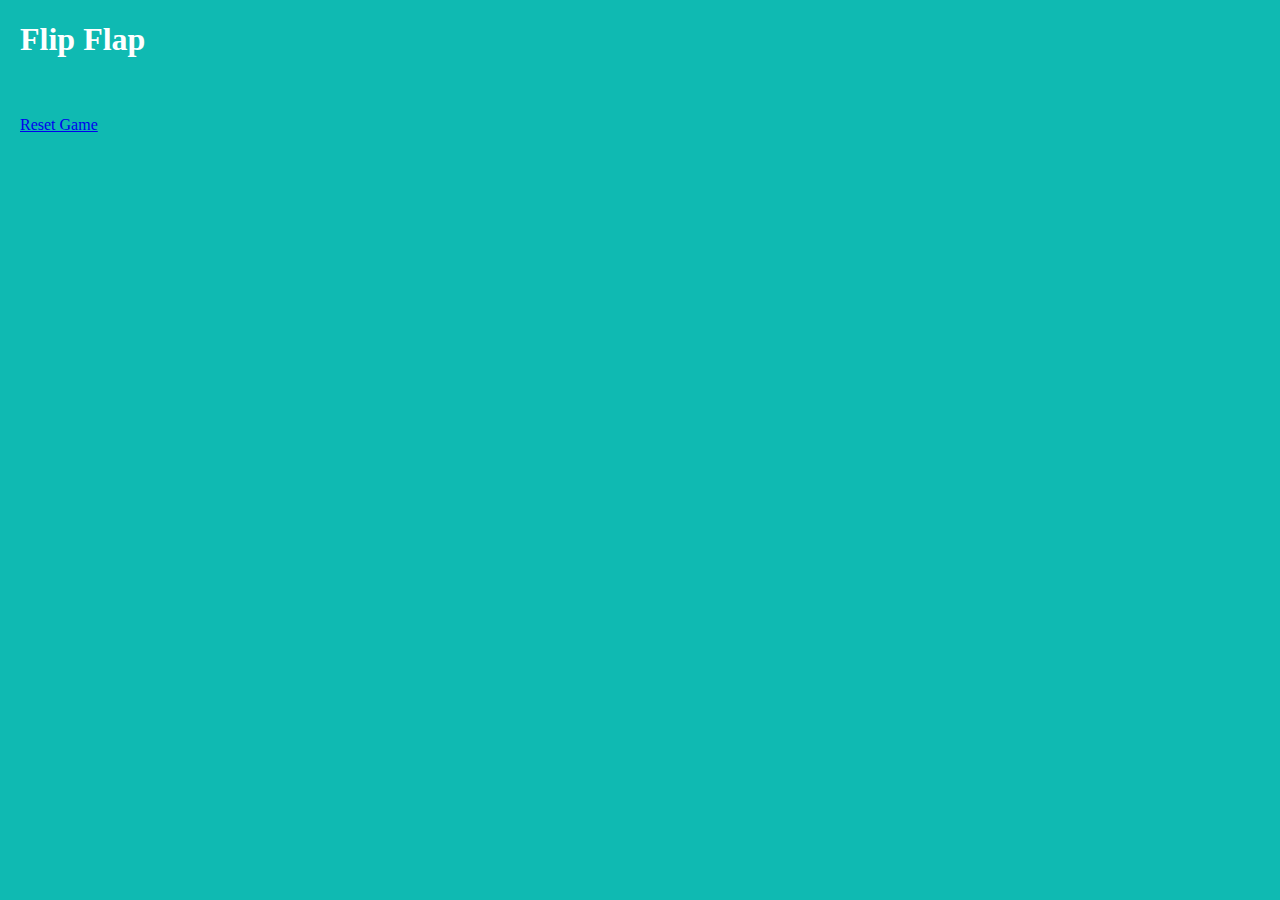
<file: FlipFlap/FlipFlap.Xbox/Durango/Layout/Image/Loose/default.html>
﻿<!DOCTYPE html>
<html lang='en'>
<head>
    <title>Flip Flap</title>
    <link rel="stylesheet" href="css/default.css">
    <link rel="stylesheet" href="css/xbox.css">
</head>
<body>
    <div id="instuctions" class="hidden"></div>
    <div id='header'>
        <h1>Flip Flap</h1>
        <div id='colors'></div>
    </div>
    <br />
    <br />
    <div id='game'>
        <div id='board'></div>
    </div>

    <div id="footer">
        <div id='displayScore'></div>
    </div>
    <a href="default.html">Reset Game</a>

    <script src='js/jquery-2.1.0.js'></script>
    <script src='js/hammer.js'></script>
    <script src='js/instructions.js'></script>
    <script src='js/colors.js'></script>
    <script src='js/game.js'></script>
    <script src='js/keys.js'></script>
    <script src='js/grid.js'></script>
    <script src='js/default.js'></script>
    <script src='js/xbox.js'></script>
</body>
</html>
</file>
<file: FlipFlap/FlipFlap.Xbox/Durango/Layout/Image/Loose/css/default.css>
﻿body {
	font-family: 'Consolas';
	background-color: #0FBAB2;
	color: white;
	margin:20px;
	overflow: hidden;
	-ms-touch-action:none;
    /*background-image: linear-gradient(90deg, rgba(255, 255, 255, 0.07) 50%, transparent 50%), linear-gradient(90deg, rgba(255, 255, 255, 0.13) 50%, transparent 50%), linear-gradient(90deg, transparent 50%, rgba(255, 255, 255, 0.17) 50%), linear-gradient(90deg, transparent 50%, rgba(255, 255, 255, 0.19) 50%); background-size: 13px, 29px, 37px, 53px; background-color: rgb(2, 104, 115);*/
    /*background-position: 0px 10px, 0% 0%, 0% 0%; background-image: radial-gradient(circle at 0% 50%, rgba(96, 16, 48, 0) 9px, rgb(102, 17, 51) 10px, rgba(96, 16, 48, 0) 11px), radial-gradient(at 100% 100%, rgba(96, 16, 48, 0) 9px, rgb(102, 17, 51) 10px, rgba(96, 16, 48, 0) 11px), none; background-attachment: scroll, scroll, scroll; background-repeat: repeat, repeat, repeat; background-size: 20px 20px; background-origin: padding-box, padding-box, padding-box; background-clip: border-box, border-box, border-box; background-color: rgb(40, 40, 40);*/
    /*background-position: 0px 0px, 40px 60px, 130px 270px, 70px 100px; background-image: radial-gradient(white, rgba(255, 255, 255, 0.2) 2px, transparent 40px), radial-gradient(white, rgba(255, 255, 255, 0.15) 1px, transparent 30px), radial-gradient(white, rgba(255, 255, 255, 0.1) 2px, transparent 40px), radial-gradient(rgba(255, 255, 255, 0.4), rgba(255, 255, 255, 0.1) 2px, transparent 30px); background-size: 550px 550px, 350px 350px, 250px 250px, 150px 150px; background-color: black;*/
    /*background-image: radial-gradient(circle at 100% 150%, silver 24%, white 25%, white 28%, silver 29%, silver 36%, white 36%, white 40%, transparent 40%, transparent), radial-gradient(circle at 0px 150%, silver 24%, white 25%, white 28%, silver 29%, silver 36%, white 36%, white 40%, transparent 40%, transparent), radial-gradient(circle at 50% 100%, white 10%, silver 11%, silver 23%, white 24%, white 30%, silver 31%, silver 43%, white 44%, white 50%, silver 51%, silver 63%, white 64%, white 71%, transparent 71%, transparent), radial-gradient(circle at 100% 50%, white 5%, silver 6%, silver 15%, white 16%, white 20%, silver 21%, silver 30%, white 31%, white 35%, silver 36%, silver 45%, white 46%, white 49%, transparent 50%, transparent), radial-gradient(circle at 0px 50%, white 5%, silver 6%, silver 15%, white 16%, white 20%, silver 21%, silver 30%, white 31%, white 35%, silver 36%, silver 45%, white 46%, white 49%, transparent 50%, transparent); background-size: 100px 50px; background-color: silver;*/
    /*background-image: radial-gradient(circle at 100% 150%, silver 24%, white 25%, white 28%, silver 29%, silver 36%, white 36%, white 40%, transparent 40%, transparent), radial-gradient(circle at 0px 150%, silver 24%, white 25%, white 28%, silver 29%, silver 36%, white 36%, white 40%, transparent 40%, transparent), radial-gradient(circle at 50% 100%, white 10%, silver 11%, silver 23%, white 24%, white 30%, silver 31%, silver 43%, white 44%, white 50%, silver 51%, silver 63%, white 64%, white 71%, transparent 71%, transparent), radial-gradient(circle at 100% 50%, white 5%, silver 6%, silver 15%, white 16%, white 20%, silver 21%, silver 30%, white 31%, white 35%, silver 36%, silver 45%, white 46%, white 49%, transparent 50%, transparent), radial-gradient(circle at 0px 50%, white 5%, silver 6%, silver 15%, white 16%, white 20%, silver 21%, silver 30%, white 31%, white 35%, silver 36%, silver 45%, white 46%, white 49%, transparent 50%, transparent); background-size: 100px 50px; background-color: black;*/
}

.square {
	height: 30px;
	width: 30px;
	background-color: red;
	text-align: center;
	vertical-align: middle;
	overflow: none;
}

#board {
    margin-left:auto;
    margin-right:auto;
}

#colors {
	display: inline;
}
.hidden {
    display:none;
}

#colorQueueCell {
    float:left;
}

#game {
	clear:both;
	margin-left: auto;
	margin-right: auto;
	width:100%;
}

#header {
	margin-left: auto;
	margin-right: auto;
	width:100%;
}

#footer {
	clear: both;
	margin-left: auto;
	margin-right: auto;
	width:100%;
}

#flipper {
	height: 30px;
	width: 30px;
	position: absolute;
	text-align: center;
	vertical-align: middle;
	margin:0px;
	padding:0px;
	border-radius: 25px;
}

.endGame {
	position: relative;
	transform-style: preserve-3d;
	transform: scale(3) rotate(90deg);
    -webkit-transform: scale(3) rotate(90deg);
	animation: squareEndGame 1s;
    -webkit-animation: squareEndGame 1s;
	border-radius: 25px;
}

.rotateUp {
	position: relative;

	transform-style: preserve-3d;
	transform-origin: top;

	-webkit-transform-style: preserve-3d;
	-webkit-transform-origin: top;

	animation: flipUp 0.2s;
	-webkit-animation: flipUp 0.2s;
}

.rotateRight {
	position: relative;

	transform-style: preserve-3d;
	transform-origin: right;

	-webkit-transform-style: preserve-3d;
	-webkit-transform-origin: right;

	animation: flipRight 0.2s;
	-webkit-animation: flipRight 0.2s;
}

.rotateLeft {
	position: relative;

	transform-style: preserve-3d;
	transform-origin: left;

	-webkit-transform-style: preserve-3d;
	-webkit-transform-origin: left;

	animation: flipLeft 0.2s;
	-webkit-animation: flipLeft 0.2s;
}

.rotateDown {
	position: relative;

	transform-style: preserve-3d;
	transform-origin: bottom;

	-webkit-transform-style: preserve-3d;
	-webkit-transform-origin: bottom;

	animation: flipDown 0.2s;
	-webkit-animation: flipDown 0.2s;
}

.stay {
	transform: rotateX(0deg) rotateY(0deg);
}

.cell {
	width: 30px;
	height: 30px;

	background-color: #077A75;
}

.row {
	float:left;
}

@keyframes squareEndGame {
	from{
		transform: scale(1) rotate(0deg);
		background-color: white;
	}
	to{
		transform: scale(3) rotate(90deg);
		background-color: yellow;
	}
}

@keyframes flipDown {
	0% {
		transform: rotateX(0deg) skewX(0deg);
		-webkit-transform: rotateX(0deg) skewX(0deg);
	}
	50% {
		transform: rotateX(90deg) skewX(-35deg);
		-webkit-transform: rotateY(90deg) skewX(-135deg);
	}
	100%{
		transform: rotateX(180deg) skewX(0deg);
		-webkit-transform: rotateX(180deg);
	}
}

@keyframes flipUp {
	0% {
		transform: rotateX(0deg) skewX(0deg);
		-webkit-transform: rotateX(0deg) skewX(0deg);
	}
	50% {
		transform: rotateX(90deg) skewX(35deg);
		-webkit-transform: rotateY(90deg) skewX(135deg);
	}
	100%{
		transform: rotateX(180deg) skewX(0deg);
		-webkit-transform: rotateX(180deg);
	}
}

@keyframes flipRight {
	0% {
		transform: rotateY(0deg) skewY(0deg);
		-webkit-transform: rotateY(0deg) skewY(0deg);
	}
	50%{
		transform: rotateY(90deg) skewY(-35deg);
		-webkit-transform: rotateY(90deg) skewY(-35deg);
	}
	100% {
		transform: rotateY(180deg) skewY(0deg);
		-webkit-transform: rotateY(180deg);
	}
}

@keyframes flipLeft {
	0% {
		transform: rotateY(0deg) skewY(0deg);
	}
	50%{
		transform: rotateY(-90deg) skewY(35deg);
	}
	100% {
		transform: rotateY(-180deg) skewY(0deg);
	}
}

@-webkit-keyframes flipLeft {
	0% {
		-webkit-transform: rotateY(0deg) skewY(0deg);
	}
	50%{
		-webkit-transform: rotateY(-90deg) skewY(35deg);
	}
	100% {
		-webkit-transform: rotateY(-180deg) skewY(0deg);
	}
}

@-webkit-keyframes flipRight {
	0% {
		-webkit-transform: rotateY(0deg) skewY(0deg);
	}
	50%{
		-webkit-transform: rotateY(90deg) skewY(-35deg);
	}
	100% {
		-webkit-transform: rotateY(180deg) skewY(0deg);
	}
}

@-webkit-keyframes flipDown {
	0% {
		-webkit-transform: rotateX(0deg) skewX(0deg);
	}
	50% {
		-webkit-transform: rotateX(-90deg) skewX(-35deg);
	}
	100%{
		-webkit-transform: rotateX(-180deg) skewX(0deg);
	}
}

@-webkit-keyframes flipUp {
	0% {
		-webkit-transform: rotateX(0deg) skewX(0deg);
	}
	50% {
		-webkit-transform: rotateX(90deg) skewX(35deg);
	}
	100%{
		-webkit-transform: rotateX(180deg) skewX(0deg);
	}
}

@-webkit-keyframes squareEndGame {
	from{
		-webkit-transform: scale(1) rotate(0deg);
		background-color: white;
	}
	to{
		-webkit-transform: scale(3) rotate(90deg);
		background-color: yellow;
	}
}
</file>
<file: FlipFlap/FlipFlap.Xbox/Durango/Layout/Image/Loose/css/xbox.css>
﻿body {
    -ms-attraction: 0px 0px 0px 0px;
}

@media screen and (-ms-view-state: fullscreen-landscape) {
}

@media screen and (-ms-view-state: filled) {
}

@media screen and (-ms-view-state: snapped) {
}

@media screen and (-ms-view-state: fullscreen-portrait) {
}
</file>
